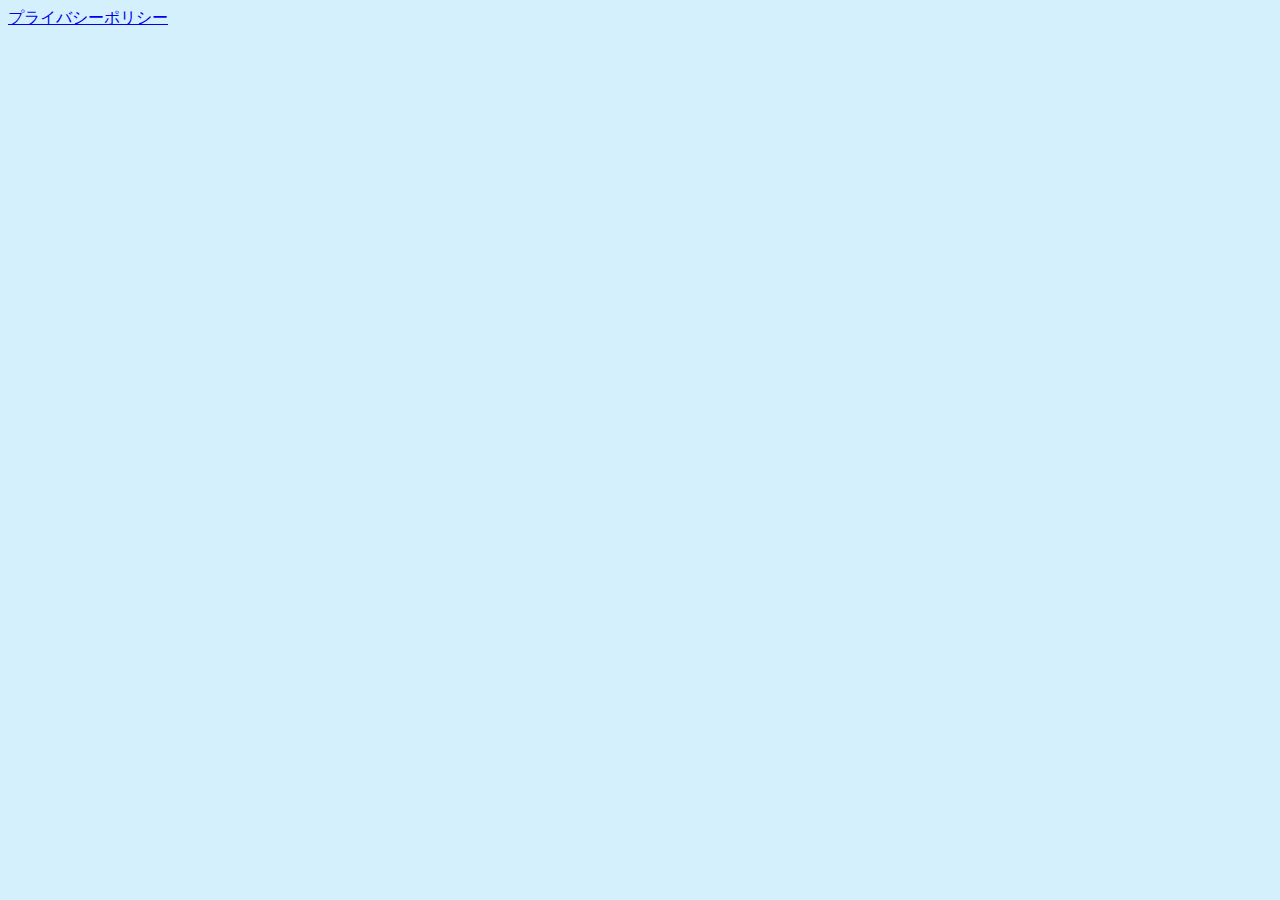
<file: docs/index.html>
<!DOCTYPE html>
<html>
<head>
<title>Naya App</title>
<meta http-equiv="X-UA-Compatible" content="IE=edge">
<meta charset="utf-8">
<meta name="viewport" content="width=device-width, initial-scale=1">
<meta name="robots" content="noindex,nofollow">
<link rel="stylesheet" href="./css/style.css">
<link rel="icon" type="image/x-icon" href="./img/Icon48x48.png">
</head>
<body>
  <article>
    <a href="./privacypolicy.html">プライバシーポリシー</a>
    <!--
    <a href="./Test.html">テスト</a>
    -->
  </article>
</body>
</html>
</file>
<file: docs/css/style.css>
/**************************************/
body
{
  background: #d4f0fd;
}

/**************************************/
hr
{
  width: 50%;
  align-content: left;
}

/**************************************/

h1
{
  color: #ff00ff;
  background: #00bb00;
  border: double;
  text-align: center;
  margin: 0%;
  line-height: 60px;
}

/**************************************/
table
{
  border-collapse: collapse;
  border: solid thin blue;
}


th
{
  width: 100px;
}

tr
{
  background-image: linear-gradient(80deg, #404040 0%, #ffffff 60%);
}

td
{
  text-align: center;
}

td.icon
{
  background-size: 20px;
  background-position: left 2px center;
  background-repeat: no-repeat;
  text-align: left;
  padding-left: 30px;
  padding-right: 5px;
  
  background-image: url(img/check.gif);
}

div.svg
{
  background-color: #00ff00;
  width: 26px;
  height: 26px;
}

svg
{
  align-content: center;
}

.youtube{
  position: relative;
  overflow: hidden;
  padding-bottom: 56.25%; /* 16:9 (9÷16=0.5625) */
}
.youtube iframe{
  position: absolute;
  top: 0;
  left: 0;
  width: 100%;
  height: 100%;
  border: none;
}
</file>
